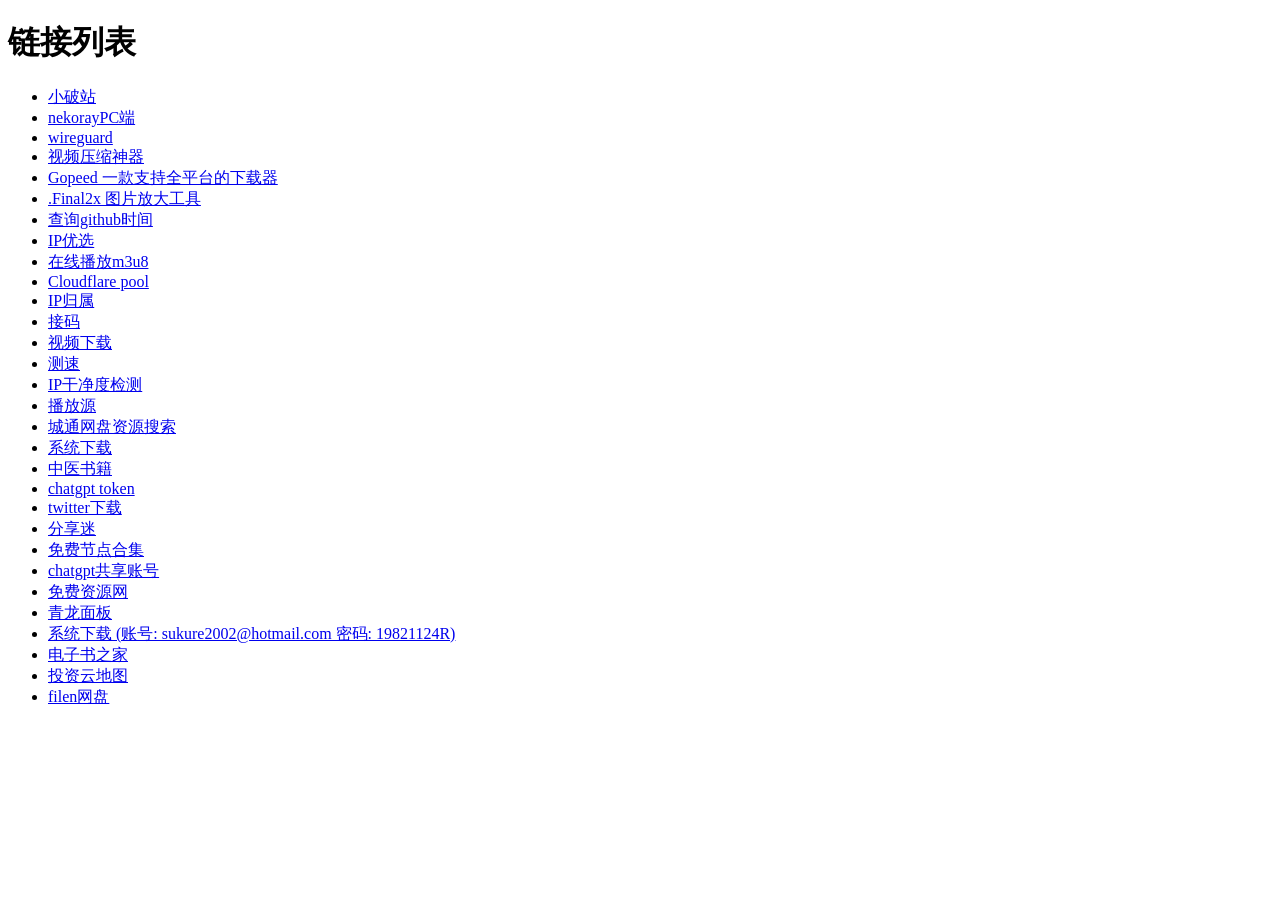
<file: index2.html>
<!DOCTYPE html>
<html lang="zh-CN">
<head>
    <meta charset="UTF-8">
    <meta name="viewport" content="width=device-width, initial-scale=1.0">
    <title>常用网页集合</title>
</head>
<body>
    <h1>链接列表</h1>
    <ul>
        <li><a href="https://blog.misaka.rest/" target="_blank">小破站</a></li>
        <li><a href="https://github.com/MatsuriDayo/nekoray" target="_blank">nekorayPC端</a></li>
        <li><a href="https://www.wireguard.com/" target="_blank">wireguard</a></li>
        <li><a href="https://handbrake.fr/" target="_blank">视频压缩神器</a></li>
        <li><a href="https://gopeed.com/zh-CN" target="_blank">Gopeed 一款支持全平台的下载器</a></li>
        <li><a href="https://github.com/Tohrusky/Final2x/" target="_blank">.Final2x 图片放大工具</a></li>
        <li><a href="https://api.github.com/users/limkon" target="_blank">查询github时间</a></li>
        <li><a href="https://stock.hostmonit.com/CloudFlareYes" target="_blank">IP优选</a></li>
        <li><a href="https://m3u8-player.com/" target="_blank">在线播放m3u8</a></li>
        <li><a href="https://www.cloudflare-cn.com/ips/" target="_blank">Cloudflare pool</a></li>
        <li><a href="https://whoer.net/zh" target="_blank">IP归属</a></li>
        <li><a href="https://jiema.pub/" target="_blank">接码</a></li>
        <li><a href="https://www.y2mate.com/en798" target="_blank">视频下载</a></li>
        <li><a href="http://web1.cachefly.net/speedtest/index.html" target="_blank">测速</a></li>
        <li><a href="https://scamalytics.com/" target="_blank">IP干净度检测</a></li>
        <li><a href="https://9cai888.com/?p=580" target="_blank">播放源</a></li>
        <li><a href="http://ct.vpan123.com/" target="_blank">城通网盘资源搜索</a></li>
        <li><a href="https://next.itellyou.cn/Original/Index" target="_blank">系统下载</a></li>
        <li><a href="http://www.liangup.com/archives/category/ebook/%e6%95%99%e7%a8%8b%e7%9b%b8%e5%85%b3/%e5%8c%bb%e5%ad%a6%e7%b3%bb%e5%88%97%e7%94%b5%e5%ad%90%e4%b9%a6/" target="_blank">中医书籍</a></li>
        <li><a href="https://chat.openai.com/api/auth/session" target="_blank">chatgpt token</a></li>
        <li><a href="https://savetwitter.net/zh-cn" target="_blank">twitter下载</a></li>
        <li><a href="https://www.fenxm.com/966.html" target="_blank">分享迷</a></li>
        <li><a href="https://lucyhuafang.blogspot.com/2023/11/3.html" target="_blank">免费节点合集</a></li>
        <li><a href="https://chat-shared3.zhile.io/shared.html?v=2" target="_blank">chatgpt共享账号</a></li>
        <li><a href="https://www.freeaday.com/" target="_blank">免费资源网</a></li>
        <li><a href="https://lon-kjt5.onrender.com/crontab" target="_blank">青龙面板</a></li>
        <li><a href="https://next.itellyou.cn/Original/" target="_blank">系统下载 (账号: sukure2002@hotmail.com 密码: 19821124R)</a></li>
        <li><a href="https://honeypdf.com/index.html" target="_blank">电子书之家</a></li>
        <li><a href="http://new.tzymap.com/#/" target="_blank">投资云地图</a></li>
        <li><a href="https://filen.io/r/a3a3524ee7b12cfe5cf1a2a1100ad021" target="_blank">filen网盘</a></li>
    </ul>
</body>
</html>
</file>
